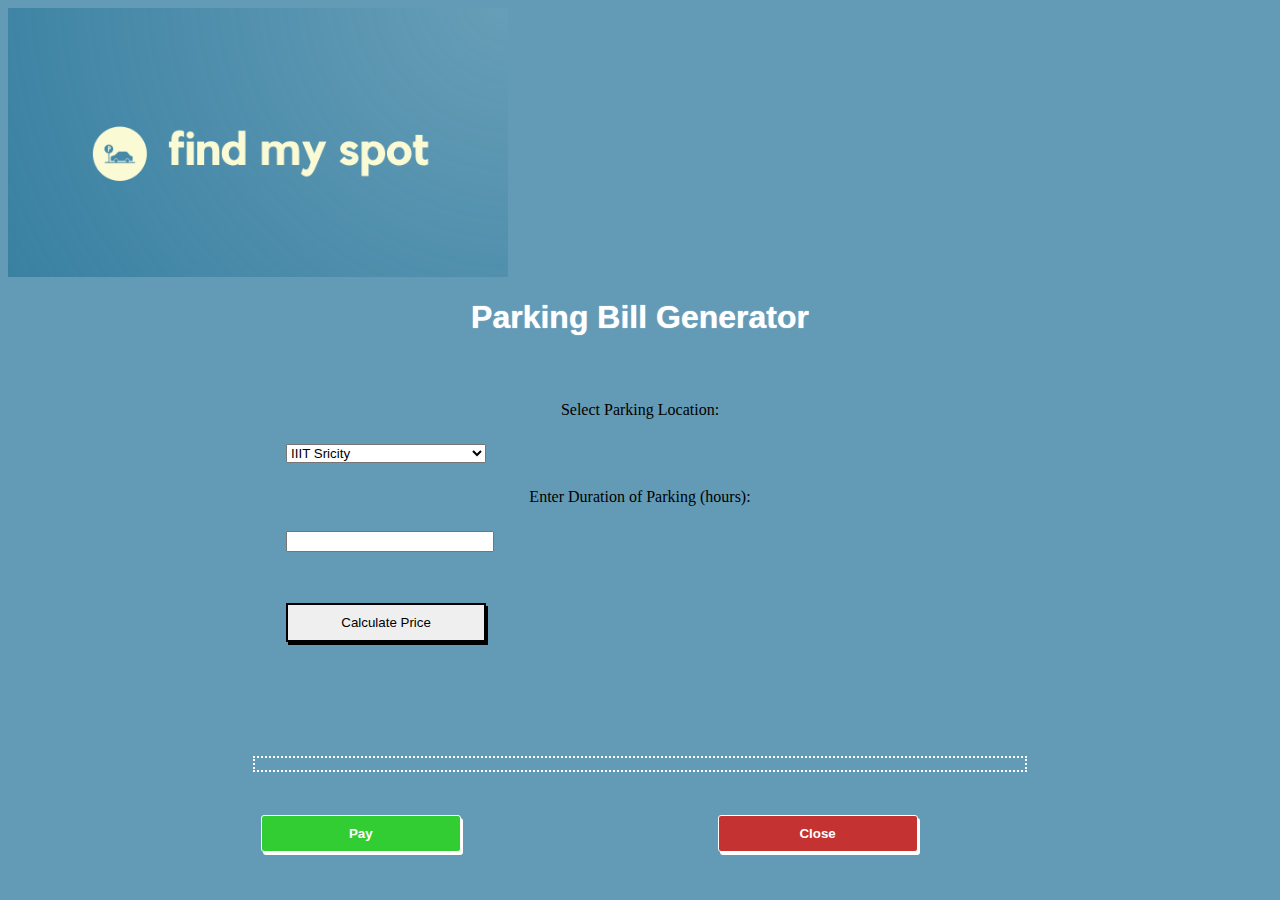
<file: index.html>
<!DOCTYPE html>

<html>

<head>
    <meta charset="UTF-8">
    <meta name="viewport" content="width=device-width, initial-scale=1.0">
    <link rel="stylesheet" type="text/css" href="parkingstyle.css">
    <link rel="icon" type="image/x-icon" href="parking_car_icon_180135.ico">
    <title>Find My Spot | Billing</title>
    <script>
        function calculatePrice() {
            // Get selected parking location and parking duration
            var location = document.getElementById("parkingLocation").value;
            var duration = parseInt(document.getElementById("parkingDuration").value);

            // Define prices for different parking locations
            var prices = {
                "location1": 20.00, // Price per hour for location 1
                "location2": 50.00, // Price per hour for location 2
                "location3": 25.00,  // Price per hour for location 3
                "location4": 10.00  // Price per hour for location 4

            };

            // Calculate the final price
            var price = prices[location] * duration;

            // Display the calculated price
            document.getElementById("finalPrice").innerHTML = "Total Price: ₹" + price;
        }
    </script>

</head>

<body>
    <img class="img" src="fms.png">
    <h1>Parking Bill Generator</h1>
    <br>
    <div class="parkingLocation">Select Parking Location:</div>
    <select id="parkingLocation">
        <option value="location1">IIIT Sricity</option>
        <option value="location2">Isuzu Motors Pvt.Ltd</option>
        <option value="location3">IFMR Krea</option>
        <option value="location4">Palmyra Parking spot</option>

    </select>
    <br>
    <div class="parkingDuration">Enter Duration of Parking (hours):</div>
    <input type="number" id="parkingDuration" min="1" required>
    <br>
    <button onclick="calculatePrice()">Calculate Price</button>
    <p id="finalPrice"></p>
    <br>
    <button class="pay"><b>Pay</b></button>
    <button class="close"><b>Close</b></button>

</body>

</html>
</file>
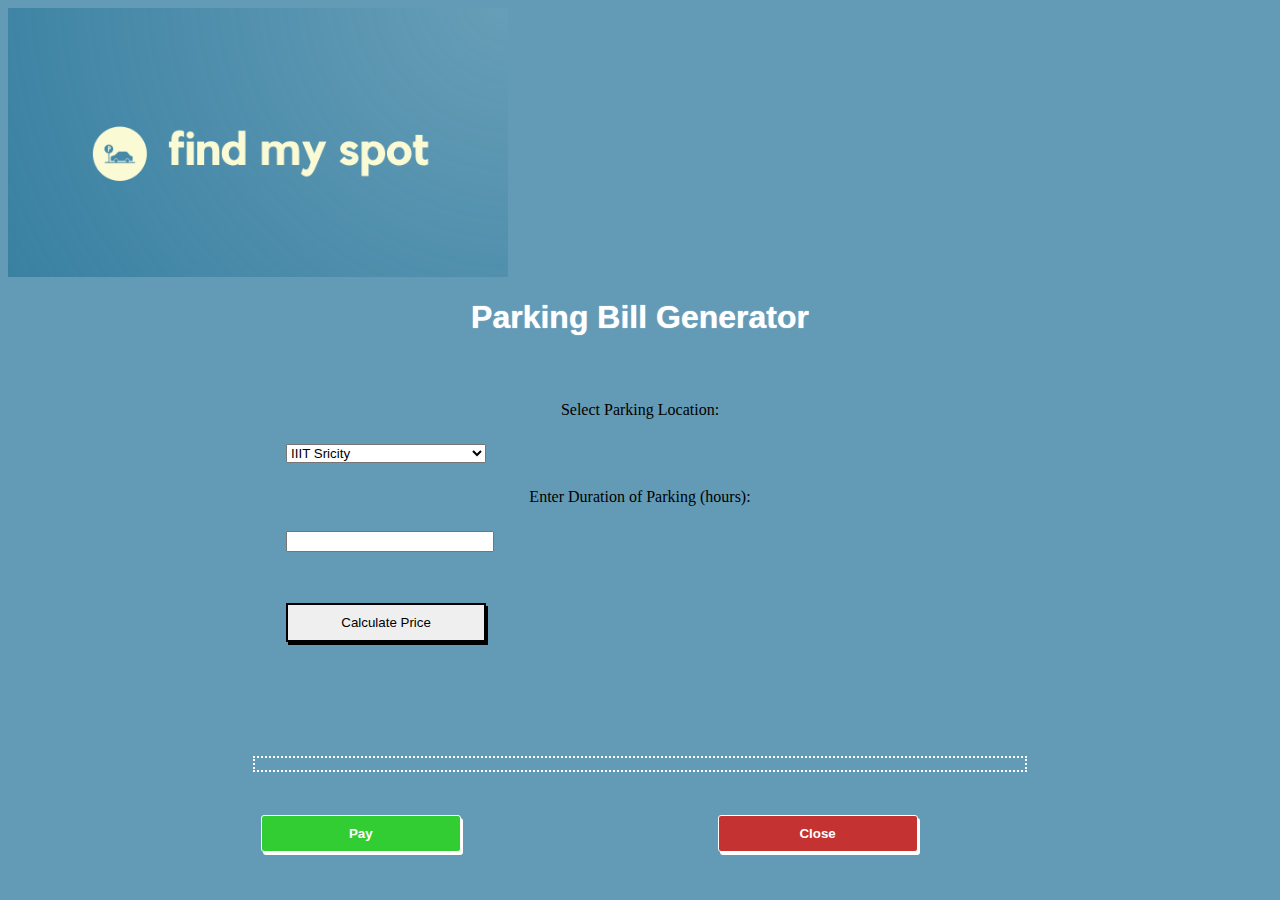
<file: parking.html>
<!DOCTYPE html>

<html>

<head>
    <meta charset="UTF-8">
    <meta name="viewport" content="width=device-width, initial-scale=1.0">
    <link rel="stylesheet" type="text/css" href="parkingstyle.css">
    <link rel="icon" type="image/x-icon" href="parking_car_icon_180135.ico">
    <title>Find My Spot | Billing</title>
    <script>
        function calculatePrice() {
            // Get selected parking location and parking duration
            var location = document.getElementById("parkingLocation").value;
            var duration = parseInt(document.getElementById("parkingDuration").value);

            // Define prices for different parking locations
            var prices = {
                "location1": 20.00, // Price per hour for location 1
                "location2": 50.00, // Price per hour for location 2
                "location3": 25.00,  // Price per hour for location 3
                "location4": 10.00  // Price per hour for location 4

            };

            // Calculate the final price
            var price = prices[location] * duration;

            // Display the calculated price
            document.getElementById("finalPrice").innerHTML = "Total Price: ₹" + price;
        }
    </script>

</head>

<body>
    <img class="img" src="fms.png">
    <h1>Parking Bill Generator</h1>
    <br>
    <div class="parkingLocation">Select Parking Location:</div>
    <select id="parkingLocation">
        <option value="location1">IIIT Sricity</option>
        <option value="location2">Isuzu Motors Pvt.Ltd</option>
        <option value="location3">IFMR Krea</option>
        <option value="location4">Palmyra Parking spot</option>

    </select>
    <br>
    <div class="parkingDuration">Enter Duration of Parking (hours):</div>
    <input type="number" id="parkingDuration" min="1" required>
    <br>
    <button onclick="calculatePrice()">Calculate Price</button>
    <p id="finalPrice"></p>
    <br>
    <button class="pay"><b>Pay</b></button>
    <button class="close"><b>Close</b></button>

</body>

</html>
</file>
<file: parkingstyle.css>
/* General styles for all screen sizes */
body {
  background: #639bb6;
}

h1 {
  font-family: "Franklin Gothic Medium", "Arial Narrow", Arial, sans-serif;
  color: white;
  text-shadow: 0px 0px 1px whitesmoke;
  text-align: center; /* Center the text on all screen sizes */
}

.parkingLocation,
.parkingDuration {
  text-align: center;
  margin-top: 2%; /* Center the text on all screen sizes */
}
#parkingLocation {
  width: 100%; /* Make the input field width 100% of its container */
  max-width: 200px; /* Limit the maximum width */
  margin: 2% 0% 0% 22%; /* Center the input field */
}
#parkingDuration {
  width: 100%; /* Make the input field width 100% of its container */
  max-width: 200px; /* Limit the maximum width */
  margin: 2% 0% 0% 22%; /* Center the input field */
}

button {
  width: 100%; /* Make the button width 100% of its container */
  max-width: 200px; /* Limit the maximum width */
  margin: 4% auto 3% 22%;
  padding: 10px;
  /* Center the button and adjust margins */
  border: 2px solid black;
  box-shadow: 2px 3px;
}

#finalPrice {
  display: block;
  text-align: center; /* Center the text on all screen sizes */
  margin: 6% auto 0; /* Center the text and adjust margins */
  font-size: 20px;
  font-family: "Arial Narrow Bold", sans-serif;
  font-weight: bold;
  border: 2px dotted white;
  width: 60%; /* Adjust the width for smaller screens */
  padding: 6px;
  color: white;
}

.pay {
  width: 100%; /* Make the buttons width 100% of their container */
  max-width: 200px; /* Limit the maximum width */
  margin: 2% auto; /* Center the buttons and adjust margins */
  margin-left: 20%;
  background-color: limegreen;
  color: white;
  border: 1px solid white;
  border-radius: 3px;
}
.close {
  width: 100%; /* Make the buttons width 100% of their container */
  max-width: 200px; /* Limit the maximum width */
  margin: 2% auto;
  margin-left: 20%;
  background-color: rgb(197, 50, 50);
  color: white;
  border: 1px solid white;
  border-radius: 3px; /* Center the buttons and adjust margins */
}

.img {
  display: block;
  width: 100%; /* Make the image width 100% of its container */
  max-width: 500px; /* Limit the maximum width */
  height: auto; /* Maintain aspect ratio */
}

/* Media query for screens with a maximum width of 768px (typical for mobile devices) */
@media (max-width: 768px) {
  h1 {
    font-size: 24px; /* Decrease the font size for smaller screens */
  }
}
</file>
